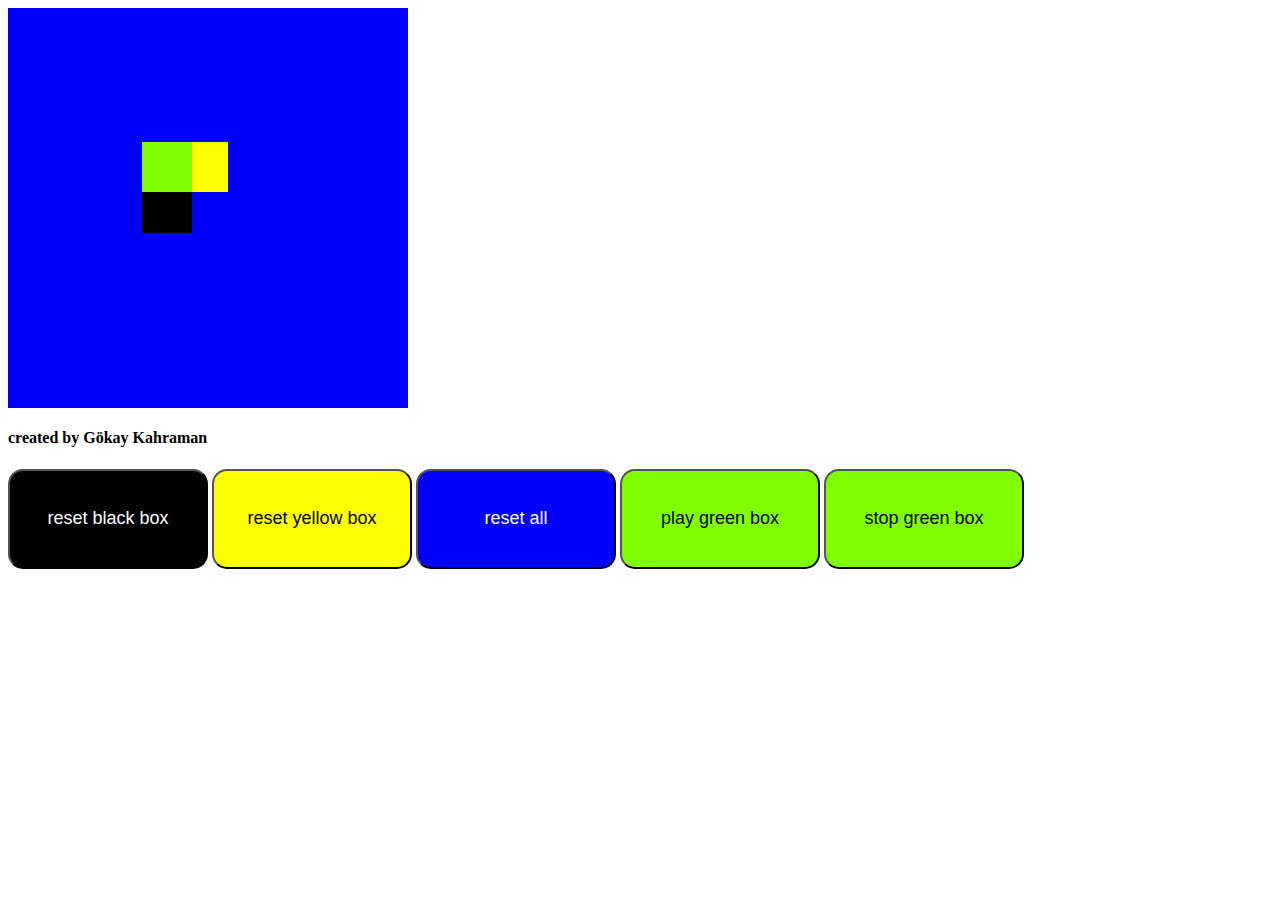
<file: my web/gutu.html>
<!DOCTYPE html>
<html>
    <head>
        <meta charset="UTF-8">
        <link rel="stylesheet" href="gutu.css">
    </head>
    <body>
        <div id="motherDiv">
            <div id="kidDiv"></div>
            <div id="secDiv"></div>
            <div id="thrdDiv"></div>
        </div>
        <script src="gutu.js"></script>
    </body>
    <footer>
        <h4>created by Gökay Kahraman</h4>
        <button type="reset" id="button1" onclick="resetSecDiv()">reset black box</button>
        <button type="reset" id="button2" onclick="resetKidDiv()">reset yellow box</button>
        <button type="reset" id="button3" onclick="resetKidDiv(); resetSecDiv(); resetThrdDiv()">reset all</button>
        <button type="reset" id="button4" onclick="startThrdDiv()">play green box</button>
        <button type="reset" id="button5" onclick="stopThrdDiv()">stop green box</button>
    </footer>
    
</html>
</file>
<file: my web/gutu.css>
#motherDiv {
    position: relative;
    background-color: blue;
    height: 400px;
    width: 400px;
    left: 0px;
}
#kidDiv {
    position: absolute;
    background-color: yellow;
    height: 50px;
    width: 50px;
    left: 170px;
    top: 0px;
}
#secDiv {
    position: absolute;
    background-color: black;
    height: 50px;
    width: 50px;
    top: 175px;
    left: 0px;
}
#thrdDiv {
    position: absolute;
    background-color: chartreuse;
    height: 50px;
    width: 50px;
    top: 0px;
    left: 0px;
}
#button1 {
    height: 100px;
    width: 200px;
    padding: 15px;
    background-color: black;
    color: white;
    border-radius: 15px;
    font-size: 18px;
}
#button2 {
    height: 100px;
    width: 200px;
    padding: 15px;
    background-color: yellow;
    color: black;
    border-radius: 15px;
    font-size: 18px;
}
#button3 {
    height: 100px;
    width: 200px;
    padding: 15px;
    background-color: blue;
    color: white;
    border-radius: 15px;
    font-size: 18px;
}
#button4 {
    height: 100px;
    width: 200px;
    padding: 15px;
    background-color: chartreuse;
    color:black;
    border-radius: 15px;
    font-size: 18px;
}
#button5 {
    height: 100px;
    width: 200px;
    padding: 15px;
    background-color: chartreuse;
    color:black;
    border-radius: 15px;
    font-size: 18px;
}
</file>
